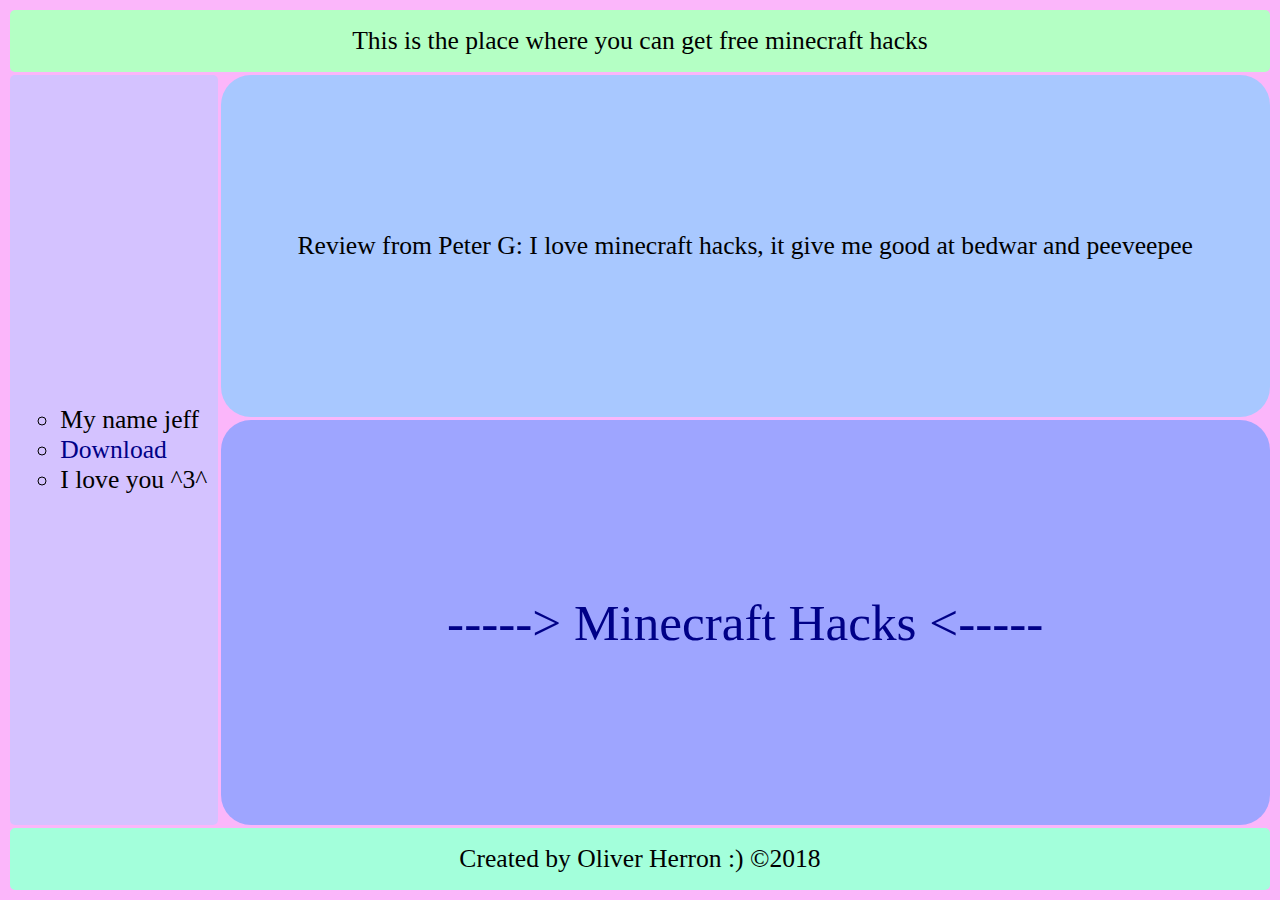
<file: index.html>
<!DOCTYPE html>
<html lang="en">

<head>
  <link rel="stylesheet" href="grid.css">
  <link rel="stylesheet" href="style.css">
  <meta charset="UTF-8">
  <meta name="viewport" content="width=device-width, initial-scale=1.0">
  <meta http-equiv="X-UA-Compatible" content="ie=edge">
  <title>Document</title>
</head>

<body>
  <div class="container">
    <div class="header">This is the place where you can get free minecraft hacks</div>
    <div class="menu">
      <ul>
        <li>My name jeff</li>
        <li><a class="menua" href="prankd.html">Download</a></li>
        <li>I love you ^3^ </li>
      </ul>
    </div>
    <div class="content_1">Review from Peter G: I love minecraft hacks, it give me good at bedwar and peeveepee</div>
    <div class="content_2"><a href="prankd.html">-----&gt; Minecraft Hacks &lt;-----</a></div>
    <div class="footer">Created by Oliver Herron :) ©2018</div>
  </div>
</body>

</html>
</file>
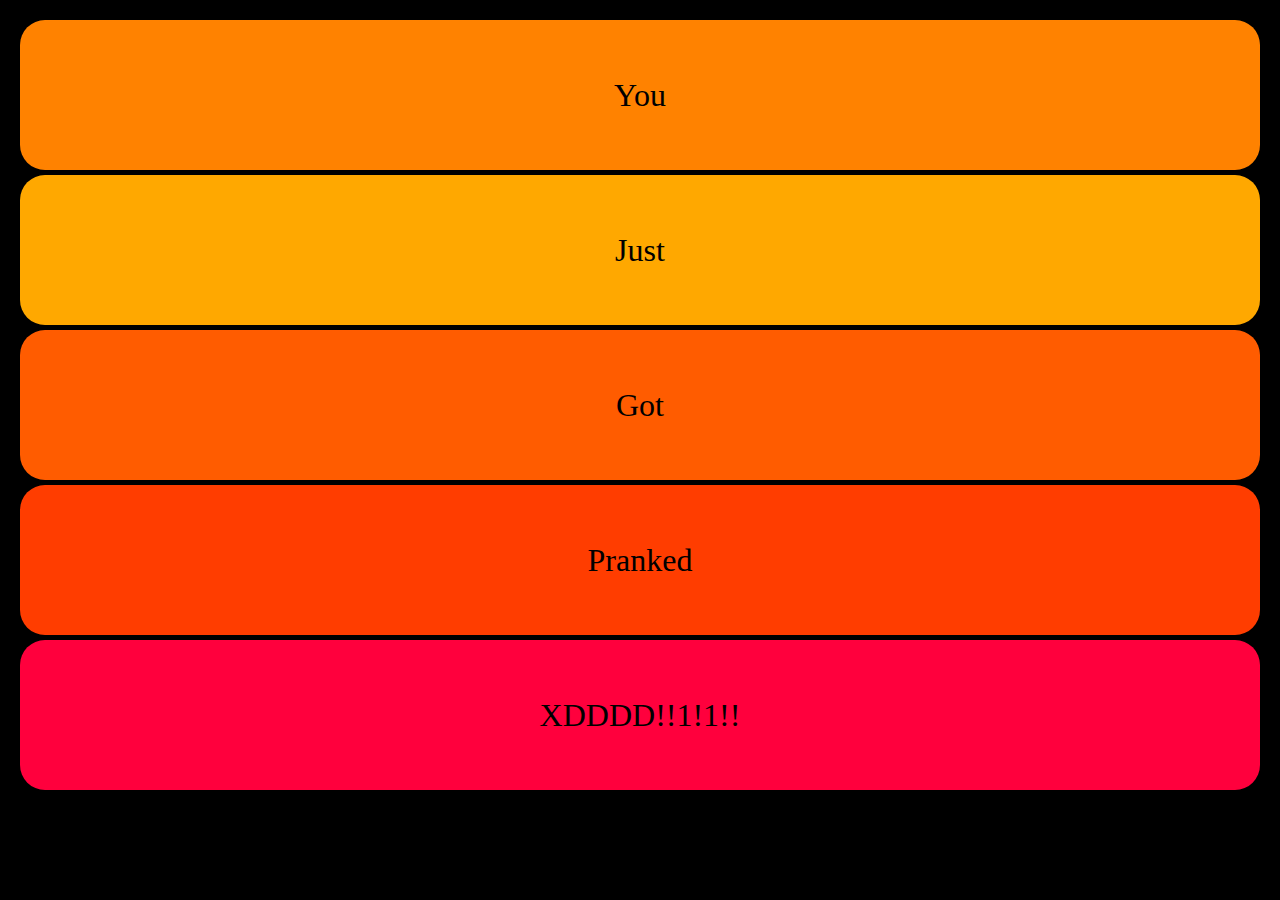
<file: prankd.html>
<!DOCTYPE html>
<html lang="en">

<head>
  <link rel="stylesheet" href="prankd.css">
  <meta charset="UTF-8">
  <meta name="viewport" content="width=device-width, initial-scale=1.0">
  <meta http-equiv="X-UA-Compatible" content="ie=edge">
  <title>Document</title>
</head>

<body>
  <div class="container">
    <div class="header">You</div>
    <div class="menu">Just</div>
    <div class="content">Got</div>
    <div class="content2">Pranked</div>
    <div class="footer">XDDDD!!1!1!!</div>

  </div>
</body>

</html>
</file>
<file: grid.css>
.container {
    height: 100%;
    display: grid;
    grid-gap: 3px;
    grid-template-columns: repeat(12, 1fr);
    grid-template-areas:
    "h h h h h h h h h h h h"
    "m m x x x x x x x x x x"
    "m m x x x x x x x x x x"
    "m m x x x x x x x x x x"
    "m m x x x x x x x x x x"
    "m m x x x x x x x x x x"
    "m m x x x x x x x x x x"
    "m m x x x x x x x x x x"
    "m m x x x x x x x x x x"
    "m m x x x x x x x x x x"
    "m m c c c c c c c c c c"
    "m m c c c c c c c c c c"
    "m m c c c c c c c c c c"
    "m m c c c c c c c c c c"
    "m m c c c c c c c c c c"
    "m m c c c c c c c c c c"
    "m m c c c c c c c c c c"
    "m m c c c c c c c c c c"
    "m m c c c c c c c c c c"
    "m m c c c c c c c c c c"
    "f f f f f f f f f f f f"
}

.header {
    grid-area: h;
}

.menu {
    grid-area: m;
}

.content_1 {
    grid-area: x;
}
.content_2 {
    grid-area: c;
}

.footer {
    grid-area: f;
}
</file>
<file: style.css>
.container > div {
  display: flex;
  justify-content: center;
  align-items: center;
  font-size: 2vw;
  color: #000000;
}

html, body {
  box-sizing: border-box;
  background-color: #fbb6fa;
  height: 100%;
  padding: 5px;
  margin: 0px;
}

.container > div:nth-child(1n) {
  background-color: #b4ffc4;
  border-radius: 5px;
}

.container > div:nth-child(2n) {
  background-color: #d4c2ff;
  border-radius: 5px;
}

.container > div:nth-child(3n) {
  background-color: #a8c8ff;
  border-radius: 30px;
}

.container > div:nth-child(4n) {
  background-color: #9ea5ff;
  border-radius: 30px;
  font-size: 4vw;
}

.container > div:nth-child(5n) {
  background-color: #a3ffdb;
  border-radius: 5px;
}
a:hover{
  font-size: 6vw;
  color: #ff0000;
  transition: 0.3s;
}
a:link, a:visited {
    text-decoration: none;
    color: #000187;
    transition: 0.2s;
}
a.menua:link, a.menua:visited{
    color: #000187;
    font-size: 2vw;
}
ul{
  list-style-type: circle;
}
</file>
<file: prankd.css>
.container {

    display: grid;
    grid-gap: 5px;
    grid-template-columns: repeat(auto-fit, minmax(250px, 1fr));
    grid-auto-rows: 150px;
    grid-auto-flow: dense;
}

.header {
  grid-area: 1;
}

.menu {
  grid-area: 2;
}

.content {
  grid-area: 3;
}

.content2 {
  grid-area: 4;
}

.footer {
  grid-area: 5;
}



.container > div {
  display: flex;
  justify-content: center;
  align-items: center;
  font-size: 2em;
  color: #000000;
}

html, body {
  box-sizing: border-box;
  background-color: #000000;
  height: 100%;
  padding: 10px;
  margin: 0px;
}

.container > div:nth-child(1n) {
  background-color: #ff8200;
  border-radius: 25px;
}

.container > div:nth-child(2n) {
  background-color: #ffa800;
  border-radius: 25px;
}
.container > div:nth-child(3n) {
  background-color: #ff5c00;
  border-radius: 25px;
}

.container > div:nth-child(5n) {
  background-color: #ff003d;
  border-radius: 25px;
}
.container > div:nth-child(4n) {
  background-color: #ff3d00;
  border-radius: 25px;
}
a:hover{
  font-size: 100px;
  color: #ff0000;
}
a:link, a:visited {
    text-decoration: none;
    color: #000187;
    transition: 0.2s;
</file>
